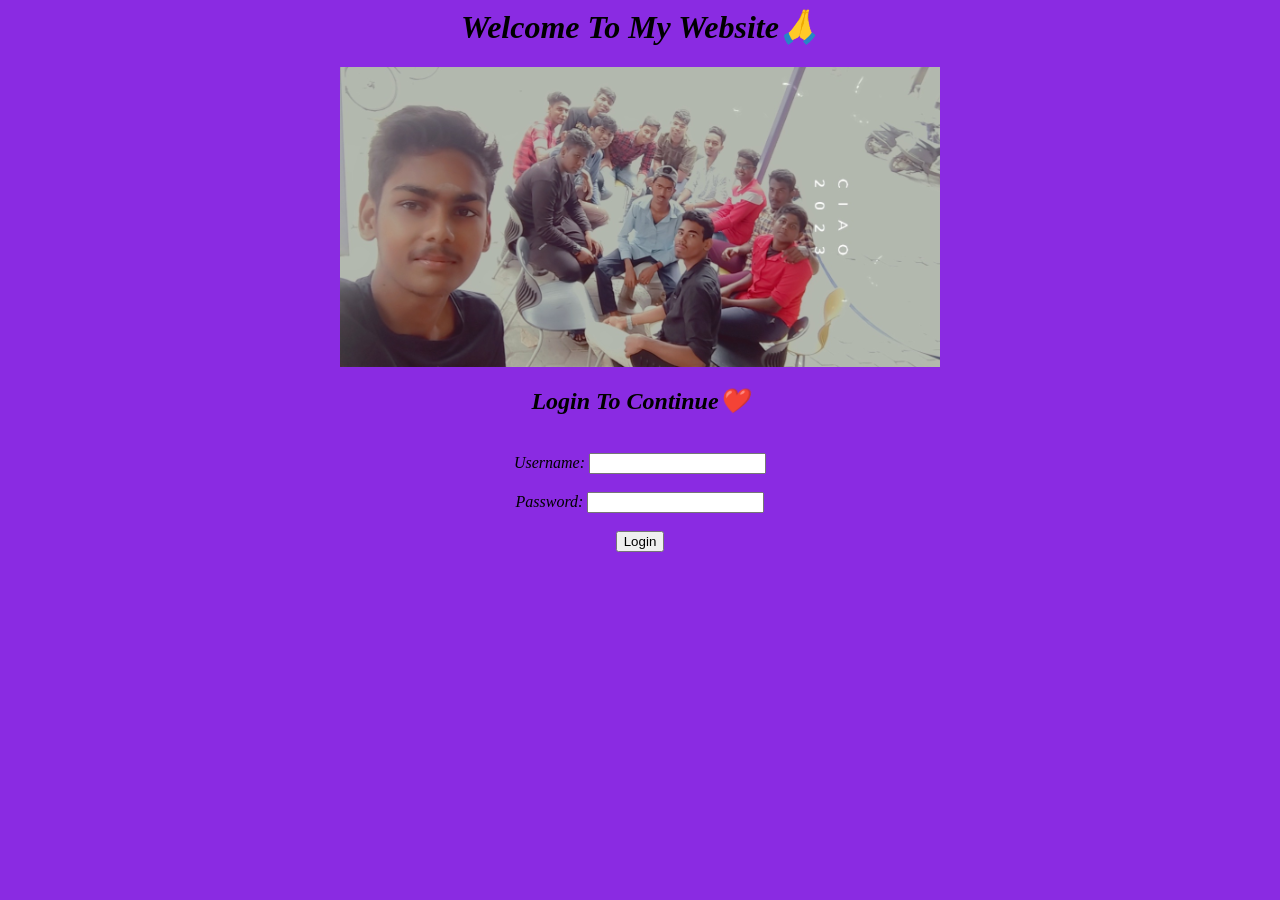
<file: index.html>
<html>
  <head>
    <link rel="stylesheet" type="text/css" href="well.css">
    <center>
    <title>Login Page</title>
  </head>
  <body>
    <h1>Welcome To My Website🙏</h1>
    <img src="yuga.jpg" alt="Profile Picture" width="600" height="300">
    <border>
       <center>
    <h2>Login To Continue❤️</h2>
    <form>
      <br>
      <label for="username">Username:</label>
      <input type="text" id="username" name="username">
      <br>
      <br>
      <label for="password">Password:</label>
      <input type="password" id="password" name="password">
      <br>
      <br>
      <button type="submit">Login</button>
      </center>
    </form>
  </body>
</html>
</file>
<file: well.css>
body{
    background-color: blueviolet;
    font-style:italic;
}
</file>
